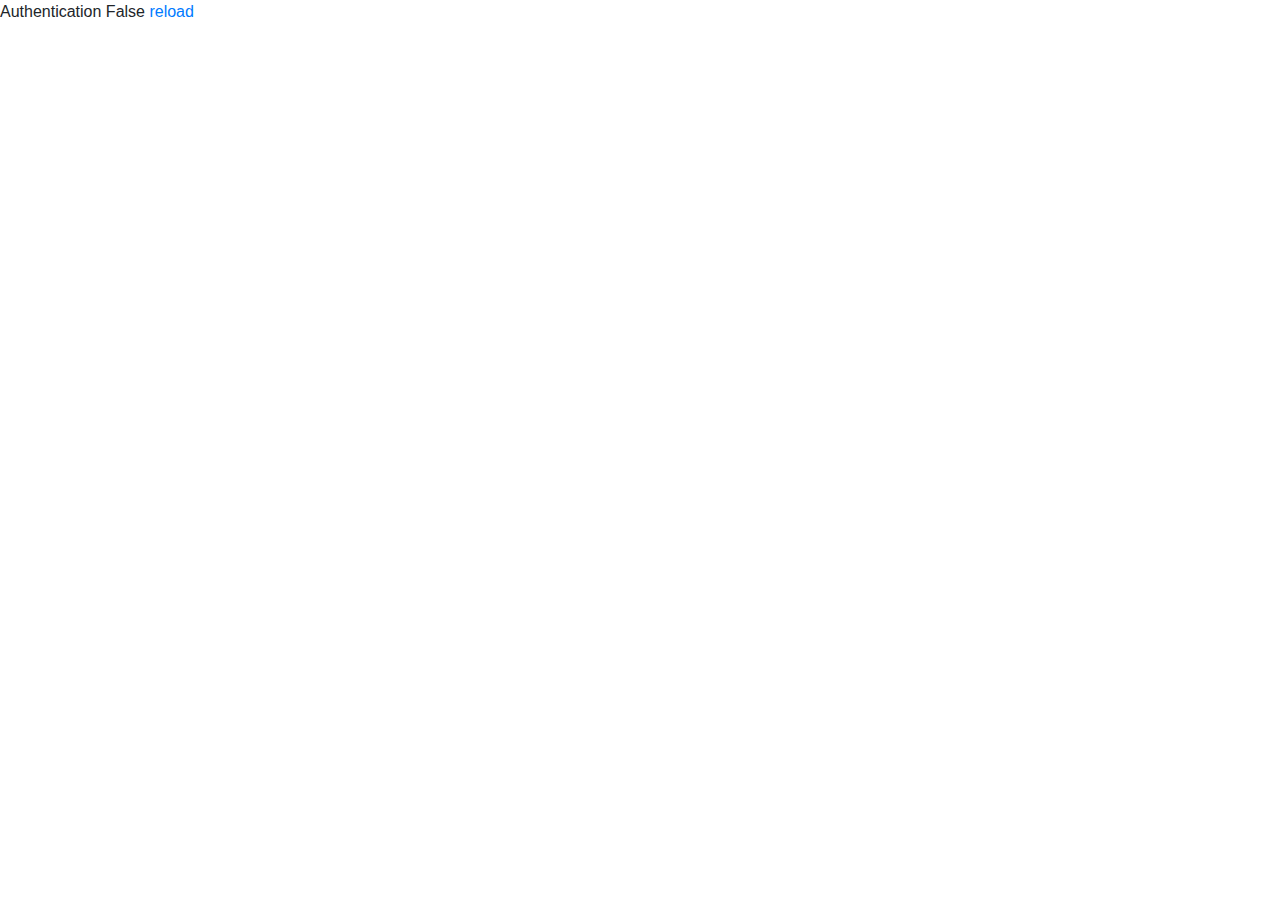
<file: index.html>
<!DOCTYPE html>
<html lang="en">

<head>
  <meta charset="UTF-8">
  <meta name="viewport" content="width=device-width, initial-scale=1.0">
  <meta http-equiv="X-UA-Compatible" content="ie=edge">
  <title>Nextschool</title>
  <link rel="stylesheet" href="./assets/bootstrap-4.1.3/css/bootstrap.css">
  <link rel="stylesheet" href="./assets/css/app.css">
</head>

<body>
  <div id="app" v-cloak>
    <div class="container" v-if="userId !=''">
      <!-- <div class="container" > -->
      <br>
      <br>
      <img src="./assets/logo/logo-ns.png" class="rounded mx-auto d-block img-fluid" alt="..." width="400px">
      <br>
      <h3 class="text-center">เข้าสู่ระบบ</h3>
      <div class="form-group">
        <label for="exampleInputEmail1">เบอร์โทร</label>
        <input type="tel" class="form-control form-control-lg" aria-describedby="emailHelp" placeholder="เบอร์โทร..."
          maxlength="10" v-model="tel">
      </div>
      <div class="text-right">
      </div>
      <div class="text-center">
        <span v-if="send">
          <button class="btn btn-outline-warning btn-block btn-lg" disabled> กำลังส่งข้อมูล...</button>
        </span>
        <button v-else class="btn btn-success btn-block btn-lg" :class="checkBtn" :disabled="tel.length < 10" @click="sendNumber">ลงทะเบียน</button>
      </div>
    </div>
    <div v-else>
      Authentication False
      <a href="#" @click="reload">reload</a>
    </div>
  </div>

  <script src="https://d.line-scdn.net/liff/1.0/sdk.js"></script>
  <script src="./assets/js/axios.min.js"></script>
  <script src="./assets/js/vue.js"></script>
  <script src="./assets/js/app.js"></script>
</body>

</html>
</file>
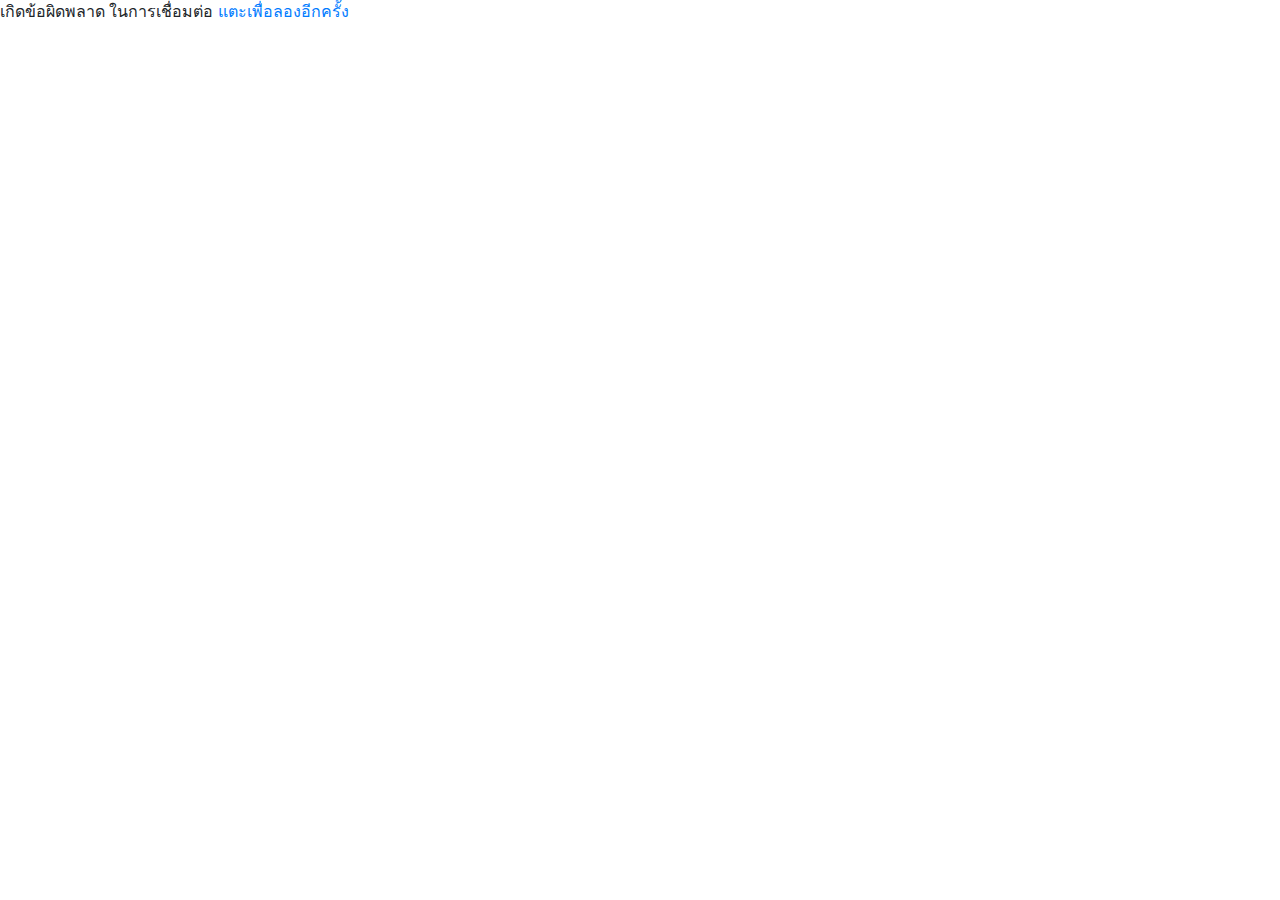
<file: notify.html>
<!DOCTYPE html>
<html lang="en">

<head>
    <meta charset="UTF-8">
    <meta name="viewport" content="width=device-width, initial-scale=1.0">
    <meta http-equiv="X-UA-Compatible" content="ie=edge">
    <title>กำหนดการแจ้งเตือน</title>
    <link rel="stylesheet" href="./assets/bootstrap-4.1.3/css/bootstrap.css">
    <link rel="stylesheet" href="./assets/css/app.css">
</head>

<body>
    <div id="app" v-cloak>
        <div class="container" v-if="userId !=''">
            <div v-if="!LoadPage">Loading...</div>
            <div v-else>
                <br>
                <h5>ตั้งค่าการรับแจ้งเตือนข่าวสาร</h5>
                <hr>
                <ul class="list-group mb-3" v-for="model in dataNotyfy">
                    <li class="list-group-item d-flex justify-content-between lh-condensed">
                        <div>
                            <h6 class="my-0">{{model.content}}</h6>
                        </div>
                        <span class="text-muted">
                            <div class="input-group-prepend">
                                <label class="switch">
                                    <input type="checkbox" v-model="model.status" @click="turnON(model)">
                                    <span class="slider"></span>
                                </label>
                            </div>
                        </span>
                    </li>
                </ul>
              
            </div>
        </div>
        <div v-else>
            เกิดข้อผิดพลาด ในการเชื่อมต่อ
            <a href="#" @click="reload">แตะเพื่อลองอีกครั้ง</a>
        </div>
        <script src="https://d.line-scdn.net/liff/1.0/sdk.js"></script>
        <script src="./assets/js/axios.min.js"></script>
        <script src="./assets/js/vue.js"></script>
        <script src="./assets/js/app.js"></script>
</body>

</html>
</file>
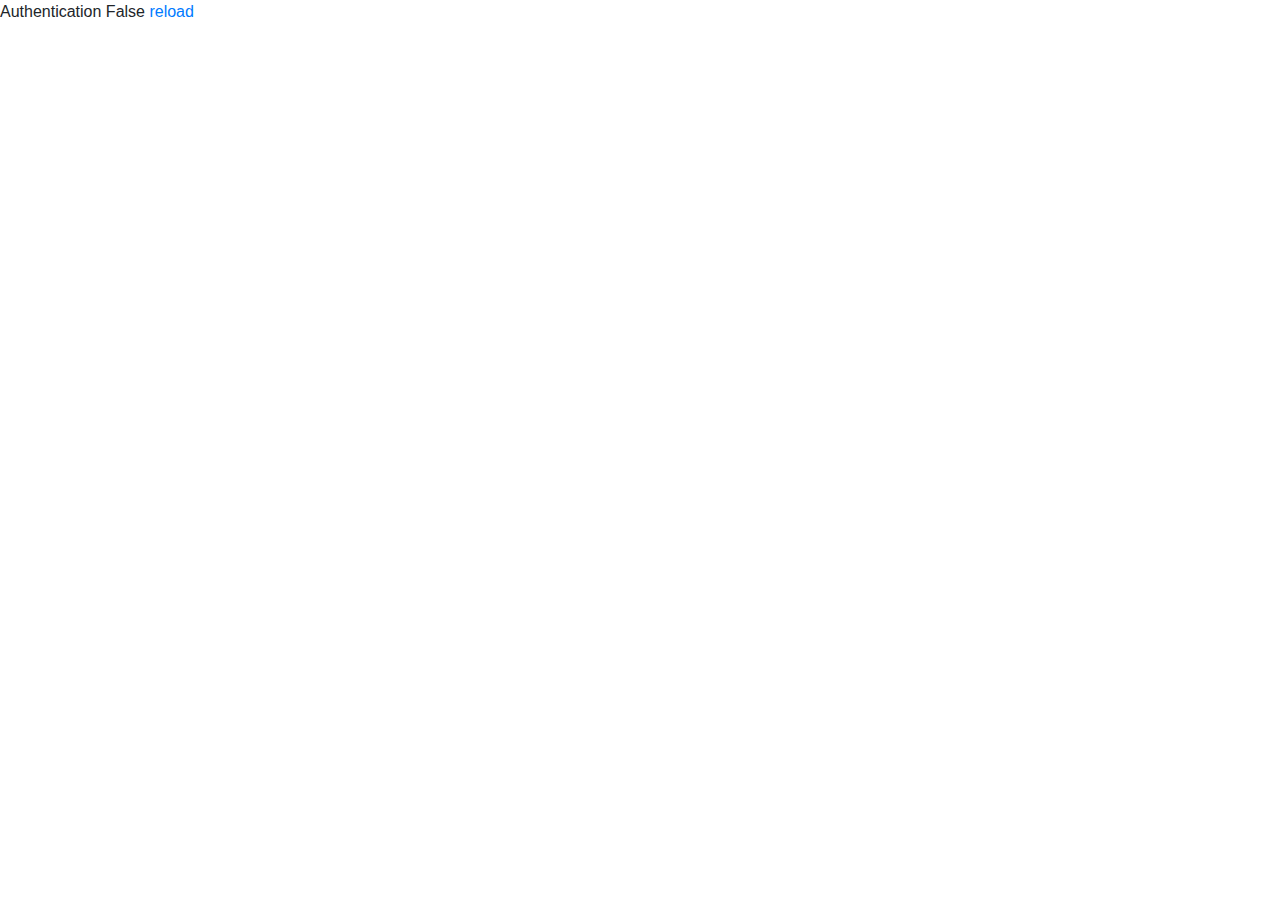
<file: register.html>
<!DOCTYPE html>
<html lang="en">

<head>
    <meta charset="UTF-8">
    <meta name="viewport" content="width=device-width, initial-scale=1.0">
    <meta http-equiv="X-UA-Compatible" content="ie=edge">
    <title>ลงทะเบียน</title>
    <link rel="stylesheet" href="./assets/bootstrap-4.1.3/css/bootstrap.css">
    <link rel="stylesheet" href="./assets/css/app.css">
</head>
<body>
    <div id="app" v-cloak>
        <div class="container" v-if="userId !=''">
            <br>
            <h4 class="">ลงทะเบียนเบอร์โทรศัพท์ผู้ปกรอง</h4>
            <form>
                <div class="form-group">
                    <label for="ThaiCitizenID">เลขบัตรประชาชน</label>
                    <input type="tel" class="form-control form-control-lg" :class="!CitizenID?'is-invalid':''" id="ThaiCitizenID"
                        placeholder="" maxlength="13" v-model="input.cardId" @change="validateThaiCitizenID(input.cardId)">
                    <div class="invalid-feedback">หมายเลขบัตรประชาชนไม่ถูกต้อง.</div>
                </div>
                <div class="form-group">
                    <label for="exampleInputEmail1">รหัสนักเรียน</label>
                    <input type="tel" class="form-control form-control-lg" placeholder="" :class="!CodeValidate?'is-invalid':''"
                        v-model="input.codeStudent" @input="codeStudent(input.codeStudent)">
                    <div class="invalid-feedback">รหัสนักเรียนไม่ถูกต้อง</div>
                </div>
                <div class="form-group">
                    <label for="phone">เบอร์โทรศัพท์</label>
                    <input type="tel" class="form-control form-control-lg" placeholder="" maxlength="10" :class="!PhoneValidate?'is-invalid':''"
                        v-model="input.phone" @input="phonenumber(input.phone)">
                    <div class="invalid-feedback">หมายเลขโทรศัพท์ไม่ถูกต้อง</div>
                </div>
                <div class="form-group">
                    <button type="button" class="btn  btn-success btn-block btn-lg" :class="checkClassBtn" :disabled="!checkAll || !CitizenID || !CodeValidate  || !PhoneValidate"
                        @click="savePost">ลงทะเบียน</button>
                </div>
            </form>
            <p class="text-danger text-right" v-show="notFound">ไม่พบข้อมูลในระบบ !</p>

        </div>
        <div v-else>
            Authentication False
            <a href="#" @click="reload">reload</a>
        </div>
    </div>
    
    <script src="https://d.line-scdn.net/liff/1.0/sdk.js"></script>
    <script src="./assets/js/axios.min.js"></script>
    <script src="./assets/js/vue.js"></script>
    <script src="./assets/js/app.js"></script>
</body>

</html>
</file>
<file: assets/css/app.css>
[v-cloak] > * { display:none }
[v-cloak]::before { content: "loading…" }

.switch input { 
    display:none;
}
.switch {
    display:inline-block;
    width:54px;
    height:24px;
    margin:8px;
    transform:translateY(50%);
    position:relative;
}

.slider {
    position:absolute;
    top:0;
    bottom:0;
    left:0;
    right:0;
    border-radius:30px;
    box-shadow:0 0 0 2px #777, 0 0 4px #777;
    cursor:pointer;
    border:4px solid transparent;
    overflow:hidden;
     transition:.4s;
}
.slider:before {
    position:absolute;
    content:"";
    width:100%;
    height:100%;
    background:#777;
    border-radius:30px;
    transform:translateX(-30px);
    transition:.4s;
}

input:checked + .slider:before {
    transform:translateX(30px);
    background:limeGreen;
}
input:checked + .slider {
    box-shadow:0 0 0 2px limeGreen,0 0 2px limeGreen;
}
.input-group-prepend {
    margin-right: -1px;
    margin-top: -20px;
}
</file>
